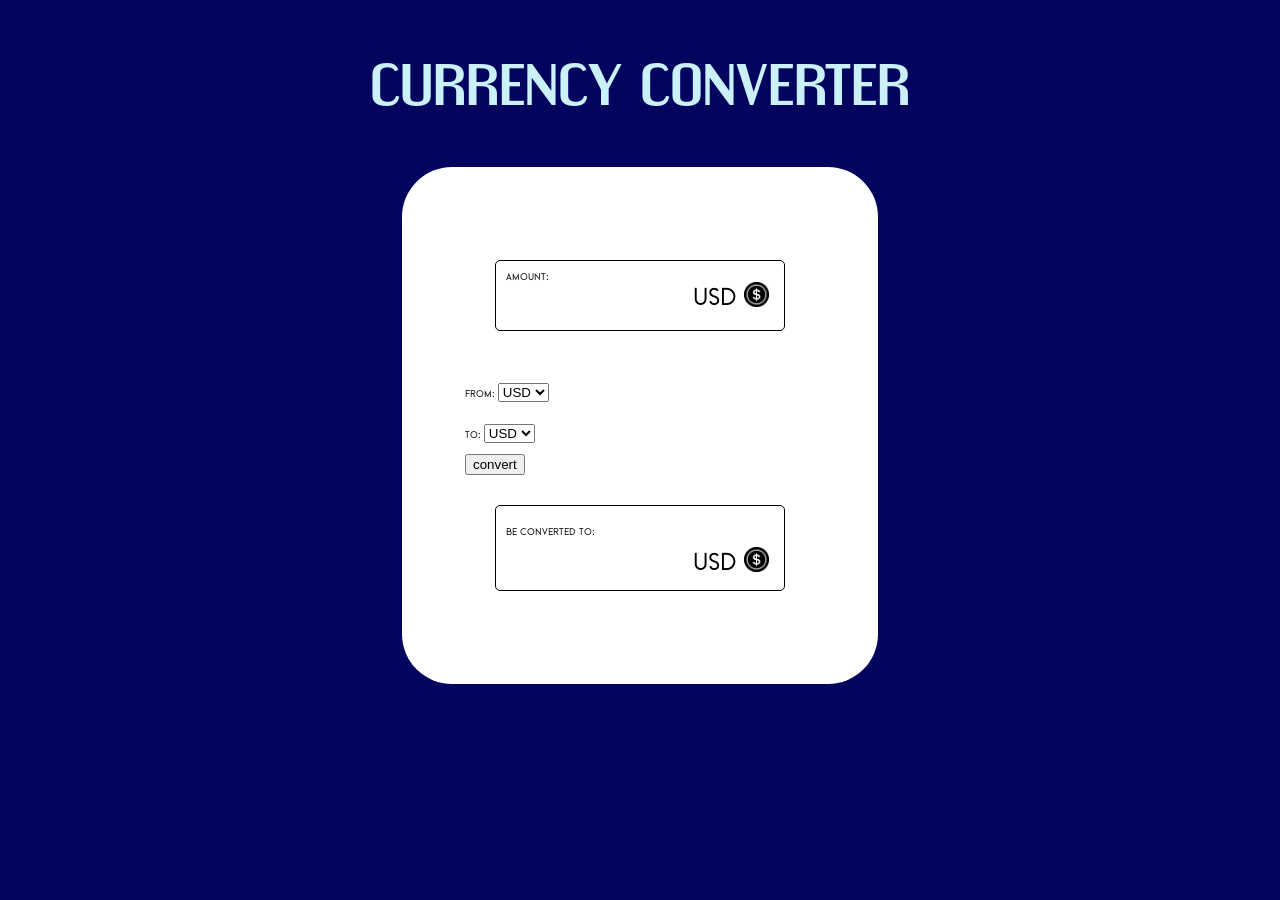
<file: currency_converter/converter.html>
<!DOCTYPE html>
<html lang="en">
<head>
    <meta charset="UTF-8">
    <meta name="viewport" content="width=device-width, initial-scale=1.0">
    <link href="converter_style.css" rel="stylesheet">
    <title>Currency Converter</title>
</head>
<body>
    <h1>CURRENCY CONVERTER</h1>

    <div id="converter_box">

        <form id="currency_converter">
            <div id="amount_box">
                <label for="from_amount">AMOUNT: </label>
                <div id="from_amount_div">
                    <input type="number" name="from_amount" id="from_amount" step="0.01" required>
                    <div id="symbol_and_unit_from">
                    <span id="from_unit">USD</span>
                    <span id="from_unit_img"><img src="img/dollar.png" alt="dollar" width="25px"></span>
                    </div>
                </div>
            </div>
        <br><br>
    <div id="from_currency_box">
        <label for="from_currency">FROM: 
            <select name="from_currency" id="from_currency">
                <option value="USD">USD <img src="img/dollar.png"></option>
                <option value="EUR">EUR</option>
                <option value="GBP">GBP</option>
                <option value="CNY">CNY</option>
            </select>
        </label>
    </div>
    <br><br>
        <label for="to_currency">TO: 
            <select name="to_currency" id="to_currency">
                <option value="USD">USD</option>
                <option value="EUR">EUR</option>
                <option value="GBP">GBP</option>
                <option value="CNY">CNY</option>
            </select>
        </label><br><br>
        <label><input type="submit" value="convert"></label>
    </form>
    <div id="to_currency_box">
        <p for="to_amount">BE CONVERTED TO: </p>
                <div id="to_amount_div">
                     <div id="result">
                    
                    </div>
                    <div id="symbol_and_unit_to">
                    <span id="to_unit">USD</span>
                    <span id="to_unit_img"><img src="img/dollar.png" alt="dollar" width="25px"></span>
                    </div>
                </div>
   
    </div>
    </div>
    <script src="converter_script.js" defer></script>
</body>
</html>
</file>
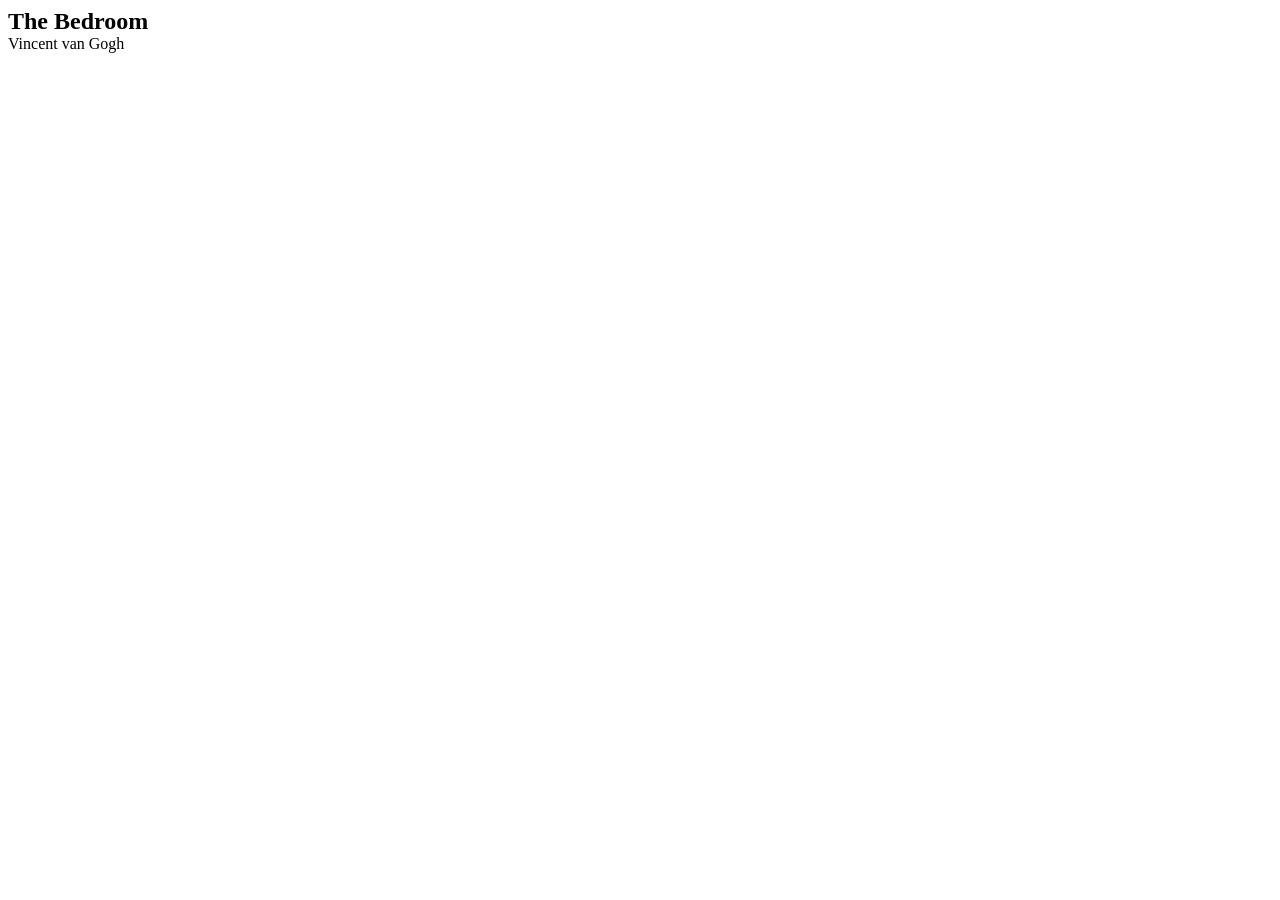
<file: slides/slide.html>
<!DOCTYPE html>
<html lang="en">
<head>
    <meta charset="UTF-8">
    <meta name="viewport" content="width=device-width, initial-scale=1.0">
    <link rel="stylesheet" href="slide.css">
    <title>Document</title>
</head>
<body>
<h1></h1>
<p></p>
</body>
<script src="slide.js"></script>
</html>
</file>
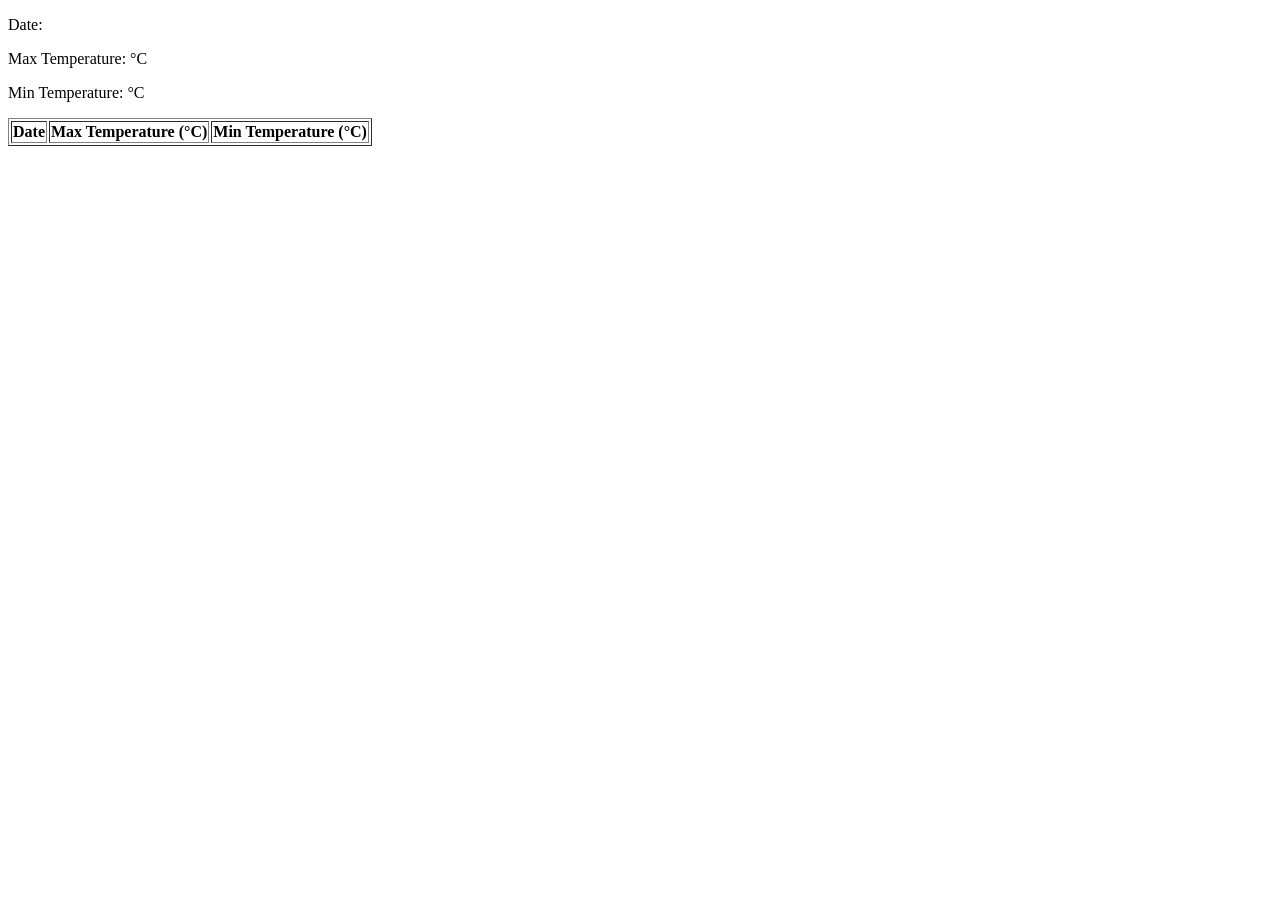
<file: Weather/weather.html>
<!DOCTYPE html>
<html lang="en">
<head>
    <meta charset="UTF-8">
    <meta name="viewport" content="width=device-width, initial-scale=1.0">
    <title>Document</title>
</head>
<body>
    <p>Date: <span id="dateToday"></span></p> 
    <p>Max Temperature: <span id="maxTemperature"></span> °C</p> 
    <p>Min Temperature: <span id="minTemperature"></span> °C</p> 

    <table border="1">
        <thead>
            <tr>
                <th>Date</th>
                <th>Max Temperature (°C)</th>
                <th>Min Temperature (°C)</th>
            </tr>
        </thead>
        <tbody id="multipleDates">
        </tbody>
    </table>

    <script src="weather.js"></script>
</body>
</html>
</file>
<file: currency_converter/converter_style.css>
@font-face {
    font-family: "Engebrechtre_Ex_Bd";
    src: url("font/Engebrechtre_Ex_Bd.otf") format("truetype");}
@font-face {
    font-family:"Beckman-FREE";
    src: url("font/Beckman-FREE.otf") format("truetype");
}

body{
    background-color: #03045e;
}

h1{
    padding: 20px;
    text-align: center;
    color: #caf0f8;
    font-family: "Engebrechtre_Ex_Bd";
    font-size: 50px;
    font-stretch: 80%;
}

#converter_box{
    width: 350px;
    margin:30px auto;
    padding:5% 5%;
    background-color: white;
    text-align: left;
    color: black;
    font-size: 10px;
    font-family: "Beckman-FREE";
    border-radius: 50px;
}


#amount_box, #to_currency_box{
    display: flex; 
    flex-direction: column;
    border: 1px solid black;
    border-radius: 5px;
    padding:10px;
    margin:30px;
}

#from_amount_div, #to_amount_div {
    display: flex;
    margin-bottom: 5px;
    margin-right: 5px;
    align-items: right;}


#from_amount{
    display:none property;
    width: 70%;
    font-size: 20px;
    box-align:left;
    padding:5px;
    border:none;
    outline:none;
    background: transparent;
    appearance: none;
  -webkit-appearance: none;   /* Chrome/Safari */
}
#result {
    display:none property;
    width: 70%;
    font-size: 20px;
    box-align:left;
    padding:5px;
    border:none;
    outline:none;
    background: transparent;
    appearance: none;
  -webkit-appearance: none;   /* Chrome/Safari */
}
#symbol_and_unit_from{
    display: flex;
    flex-direction: row;
    align-items: right;
    width: 30%;
}
#symbol_and_unit_to{
    display: flex;
    flex-direction: row;
    align-items: right;
    width: 30%;
}
#from_unit,#to_unit{
    display: inline-block;
    width:60%;
    font-size:25px;
    font-family: "Beckman-FREE";
    text-align: left;}

#from_unit_img, #to_unit_img{
    display: inline-block;
    width: 40%;
    text-align: right;
    vertical-align: middle;}
</file>
<file: slides/slide.css>
body{
    background-color: #ffffff;
    background-repeat: no-repeat;
    background-size: cover;
    background-position: center;
    color: #000;
}

.title, .author{
    display: inline-block;
    background-color: rgba(255,255,255,0.85);
    padding: 8px 12px;
    margin: 12px;
}

h1{
    font-size: 1.5rem;
    margin: 0;
}

p{
    margin: 0;
}
</file>
